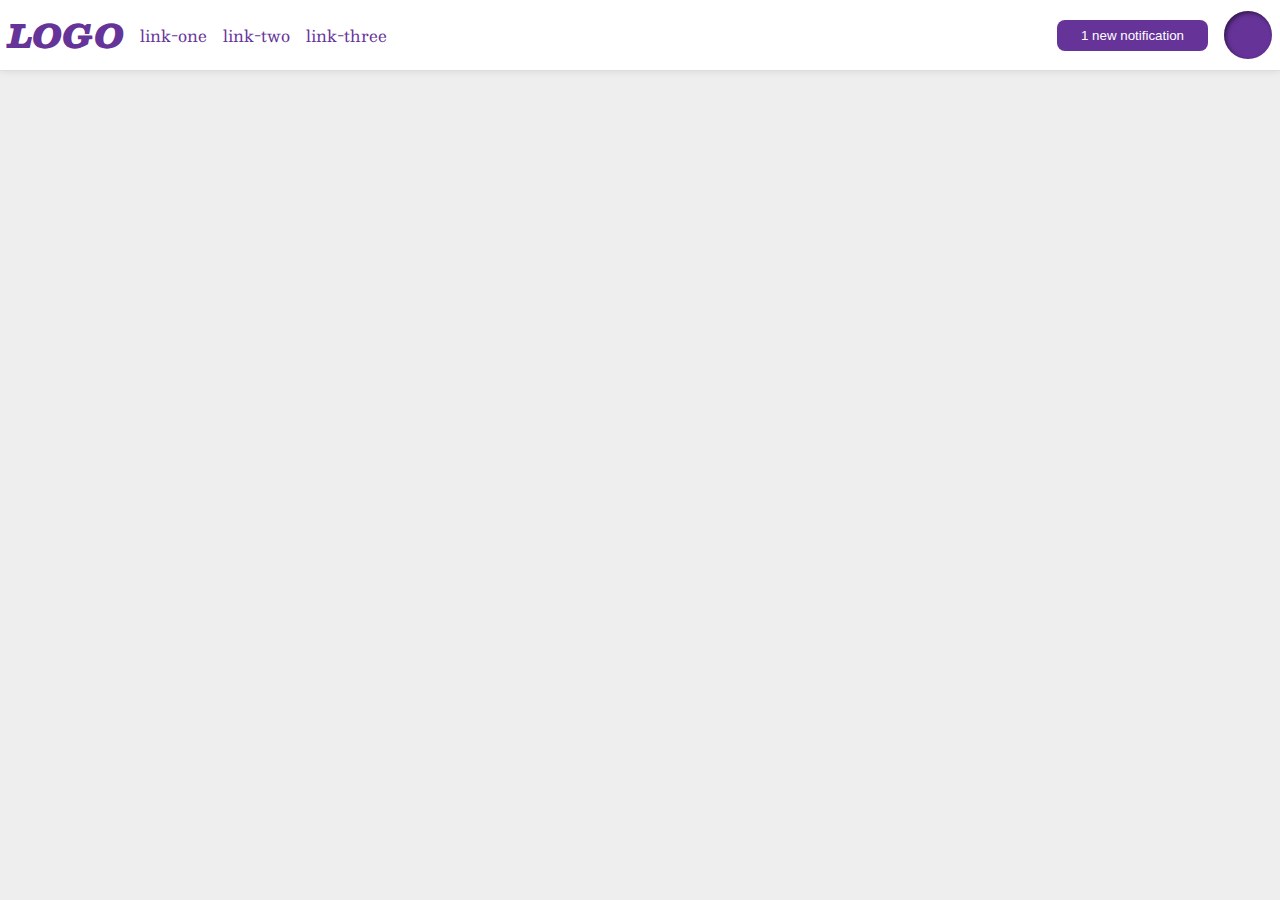
<file: flex/03-flex-header-2/index.html>
<!DOCTYPE html>
<html lang="en">
  <head>
    <meta charset="UTF-8">
    <meta http-equiv="X-UA-Compatible" content="IE=edge">
    <meta name="viewport" content="width=device-width, initial-scale=1.0">
    <title>Flex Header 2</title>
    <link rel="stylesheet" href="style.css">
  </head>
  <body>
    <div class="header">
      <div class="left">
        <div class="logo">
          LOGO
        </div>
        <ul class="links">
          <li><a href="google.com">link-one</a></li>
          <li><a href="google.com">link-two</a></li>
          <li><a href="google.com">link-three</a></li>
        </ul>
      </div>
      <div class="right">
        <button class="notifications">
        1 new notification
        </button>
        <div class="profile-image"></div>
      </div> 
    </div> 
  </body>
</html>
</file>
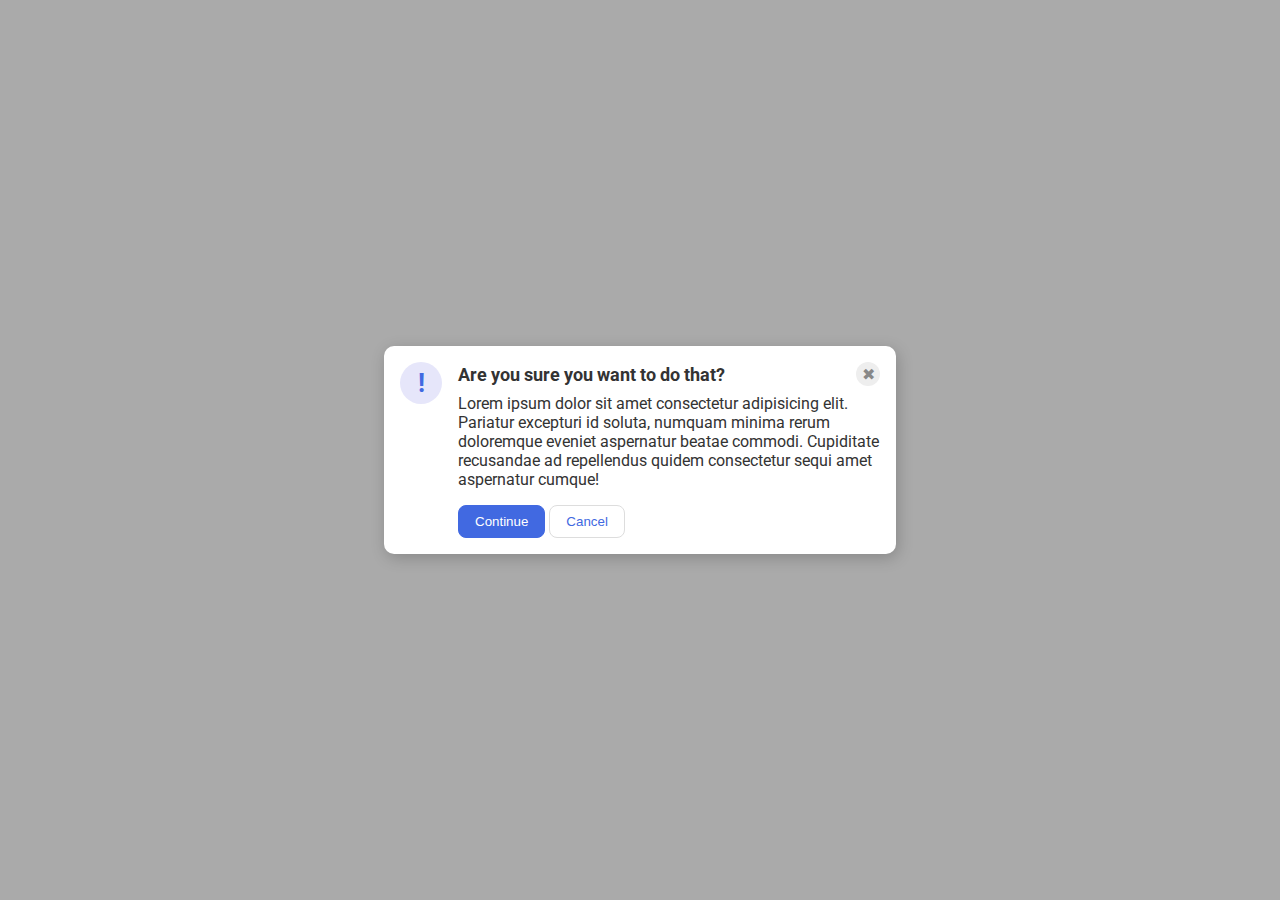
<file: flex/05-flex-modal/index.html>
<!DOCTYPE html>
<html lang="en">
  <head>
    <meta charset="UTF-8">
    <meta http-equiv="X-UA-Compatible" content="IE=edge">
    <meta name="viewport" content="width=device-width, initial-scale=1.0">
    <link rel="stylesheet" href="style.css">
    <title>Modal</title>
  </head>
  <body>
    <div class="modal">
      <div class="left">
        <div class="icon">!</div>
      </div>
      <div class="container">
        <div class="header">Are you sure you want to do that?
          <div class="close-button">✖</div>
        </div>
        <div class="text">Lorem ipsum dolor sit amet consectetur adipisicing elit. Pariatur excepturi id soluta, numquam minima rerum doloremque eveniet aspernatur beatae commodi. Cupiditate recusandae ad repellendus quidem consectetur sequi amet aspernatur cumque!</div>
        <button class="continue">Continue</button>
        <button class="cancel">Cancel</button>
      </div>
  </body>
</html>
</file>
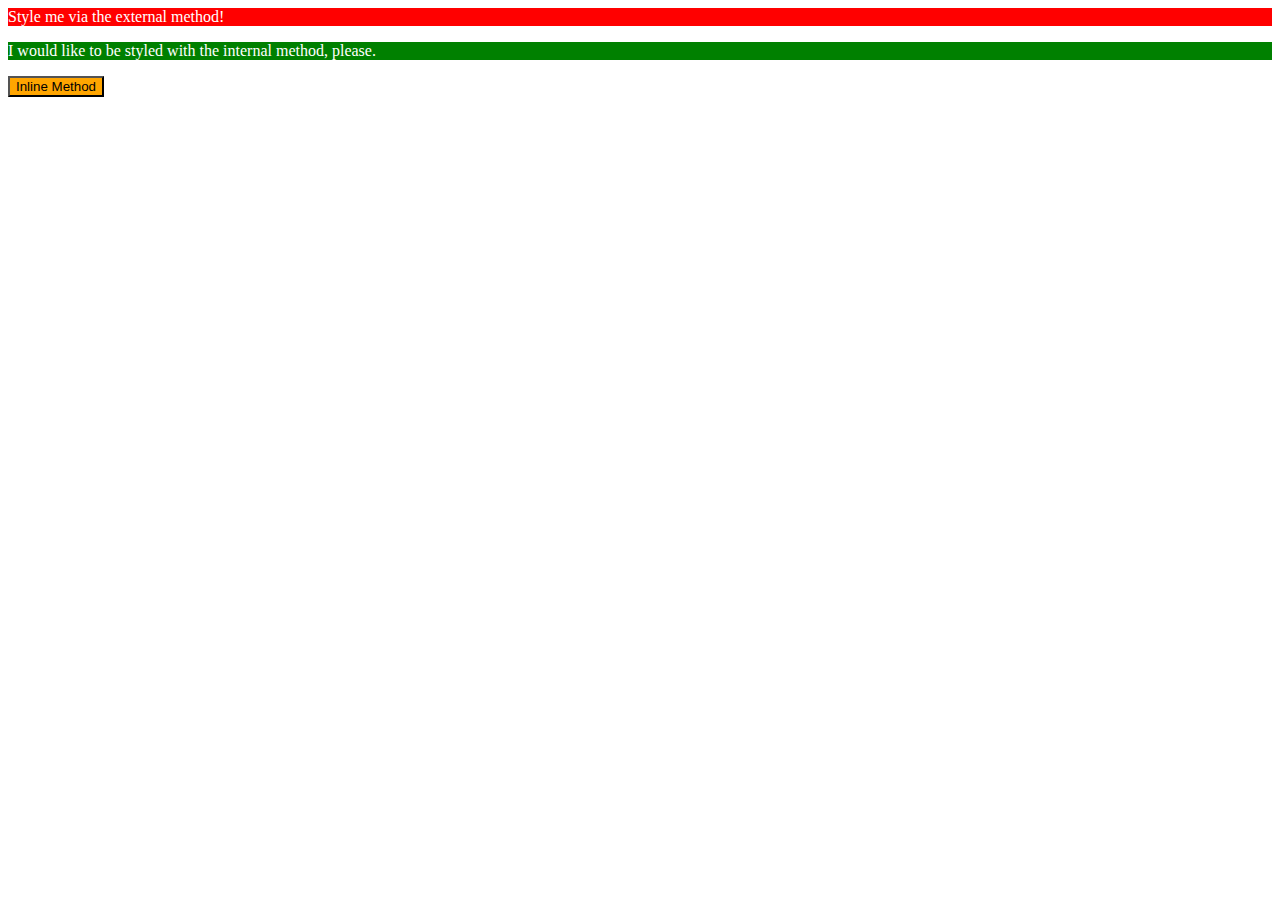
<file: foundations/01-css-methods/index.html>
<!DOCTYPE html>
<html lang="en">
  <head>
    <meta charset="UTF-8">
    <meta http-equiv="X-UA-Compatible" content="IE=edge">
    <meta name="viewport" content="width=device-width, initial-scale=1.0">
    <title>Methods for Adding CSS</title>
    <link rel="stylesheet" href="styles.css">
    <style>
      p {
        color: white;
        background-color: green;
      }
    </style>
  </head>
  <body>
    <div>Style me via the external method!</div>
    <p>I would like to be styled with the internal method, please.</p>
    <button style="color: black; background-color: orange;">Inline Method</button>
  </body>
</html>
</file>
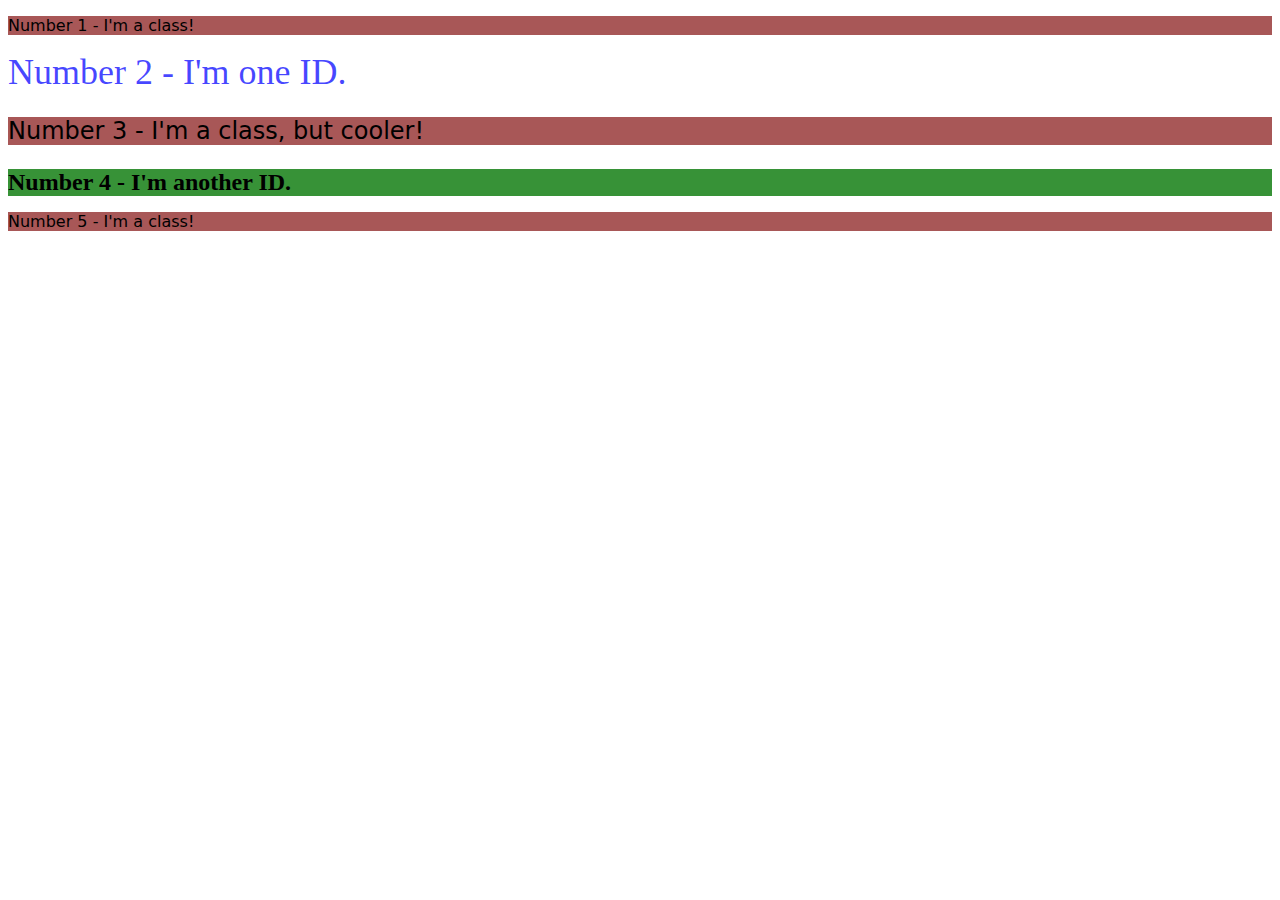
<file: foundations/02-class-id-selectors/index.html>
<!DOCTYPE html>
<html lang="en">
  <head>
    <meta charset="UTF-8">
    <meta http-equiv="X-UA-Compatible" content="IE=edge">
    <meta name="viewport" content="width=device-width, initial-scale=1.0">
    <title>Class and ID Selectors</title>
    <link rel="stylesheet" href="style.css">
  </head>
  <body>
    <p class="odd-element">Number 1 - I'm a class!</p>
    <div id="second-element">Number 2 - I'm one ID.</div>
    <p class="odd-element font-size">Number 3 - I'm a class, but cooler!</p>
    <div class="font-size" id="forth-element">Number 4 - I'm another ID.</div>
    <p class="odd-element">Number 5 - I'm a class!</p>
  </body>
</html>
</file>
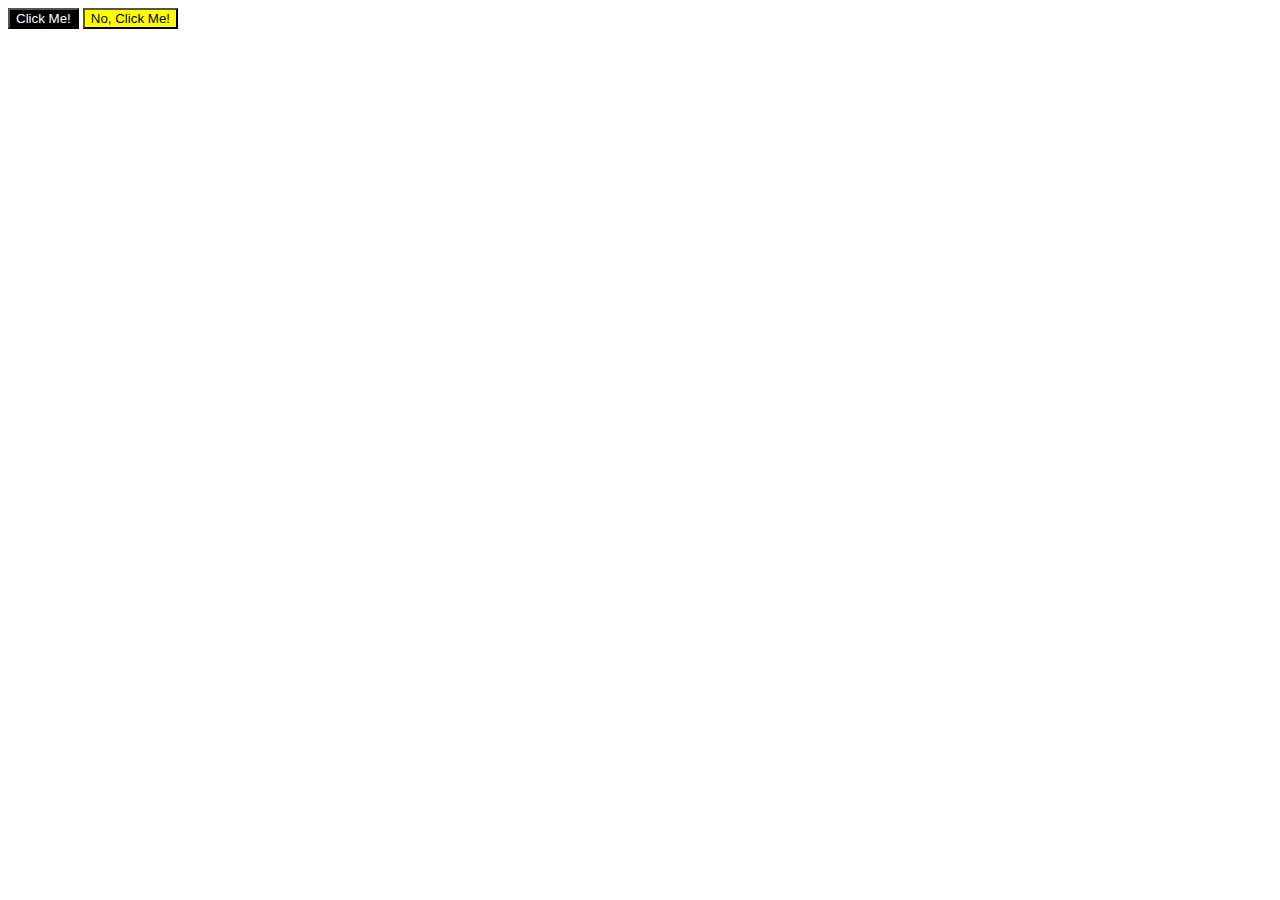
<file: foundations/03-grouping-selectors/index.html>
<!DOCTYPE html>
<html lang="en">
  <head>
    <meta charset="UTF-8">
    <meta http-equiv="X-UA-Compatible" content="IE=edge">
    <meta name="viewport" content="width=device-width, initial-scale=1.0">
    <title>Grouping Selectors</title>
    <link rel="stylesheet" href="style.css">
  </head>
  <body>
    <button class="first">Click Me!</button>
    <button class="second">No, Click Me!</button>
  </body>
</html>
</file>
<file: flex/03-flex-header-2/style.css>
/* this is some magical font-importing.  
you'll learn about it later. */
@import url('https://fonts.googleapis.com/css2?family=Besley:ital,wght@0,400;1,900&display=swap');

body {
  margin: 0;
  background: #eee;
  font-family: Besley, serif;
}

.header {
  background: white;
  border-bottom: 1px solid #ddd;
  box-shadow: 0 0 8px rgba(0,0,0,.1);
  display: flex;
  justify-content: space-between;
  padding: 8px;
}

.profile-image {
  background: rebeccapurple;
  box-shadow: inset 2px 2px 4px rgba(0,0,0,.5);
  border-radius: 50%;
  width: 48px;
  height: 48px;
}

.logo {
  color: rebeccapurple;
  font-size: 32px;
  font-weight: 900;
  font-style: italic;
}

button {
  border: none;
  border-radius: 8px;
  background: rebeccapurple;
  color: white;
  padding: 8px 24px;
}

a {
  /* this removes the line under our links */
  text-decoration: none;
  color: rebeccapurple;
}

ul {
  list-style-type: none;
  display: flex;
  padding: 0px;
  margin: 0px;
  gap: 16px;
}

.left, .right {
  display:flex;
  align-items:center;
  gap: 16px;
}
</file>
<file: flex/05-flex-modal/style.css>
@import url('https://fonts.googleapis.com/css2?family=Roboto:wght@400;700&display=swap');

html, body {
  height: 100%;
}

body {
  font-family: Roboto, sans-serif;
  margin: 0;
  background: #aaa;
  color: #333;
  /* I'll give you this one for free lol */
  display: flex;
  align-items: center;
  justify-content: center;
}

.modal {
  background: white;
  width: 480px;
  border-radius: 10px;
  box-shadow: 2px 4px 16px rgba(0,0,0,.2);
  display: flex;
  flex-direction: row;
  gap: 16px;
  padding: 16px;
}

.icon {
  color: royalblue;
  font-size: 26px;
  font-weight: 700;
  background: lavender;
  width: 42px;
  height: 42px;
  border-radius: 50%;
  display: flex;
  align-items: center;
  justify-content: center;
  flex-shrink: 0;
}

.close-button {
  background: #eee;
  border-radius: 50%;
  color: #888;
  font-weight: 400;
  font-size: 16px;
  height: 24px;
  width: 24px;
  display: flex;
  align-items: center;
  justify-content: center;
}

button {
  padding: 8px 16px;
  border-radius: 8px;
}

button.continue {
  background: royalblue;
  border: 1px solid royalblue;
  color: white;
}

button.cancel {
  background: white;
  border: 1px solid #ddd;
  color: royalblue;
}

.header {
  display: flex;
  align-items: center;
  justify-content:space-between;
  font-size: 18px;
  font-weight: 700;
  margin-bottom: 8px;
}

.text {
  margin-bottom: 16px;
}
</file>
<file: foundations/01-css-methods/styles.css>
div {
    color: white;
    background-color: red;
}
</file>
<file: foundations/02-class-id-selectors/style.css>
.odd-element {
    background-color: rgb(168, 87, 87);
    font-family: verdana, DejaVu Sans, sans-serif;
}

#second-element {
    color: #0000ffb9;
    font-size: 36px;
}

.font-size {
    font-size: 24px;
}

#forth-element {
    background-color: rgb(55, 146, 55);
    font-weight: bold;
}
</file>
<file: foundations/03-grouping-selectors/style.css>
.fist,
.second {
    font = 28px;
    font-family: Helvetica, 'Times New Roman', sans-serif;
}

.first {
    color: white;
    background-color: #000000;
}

.second {
    background-color: #ffff00;
}
</file>
